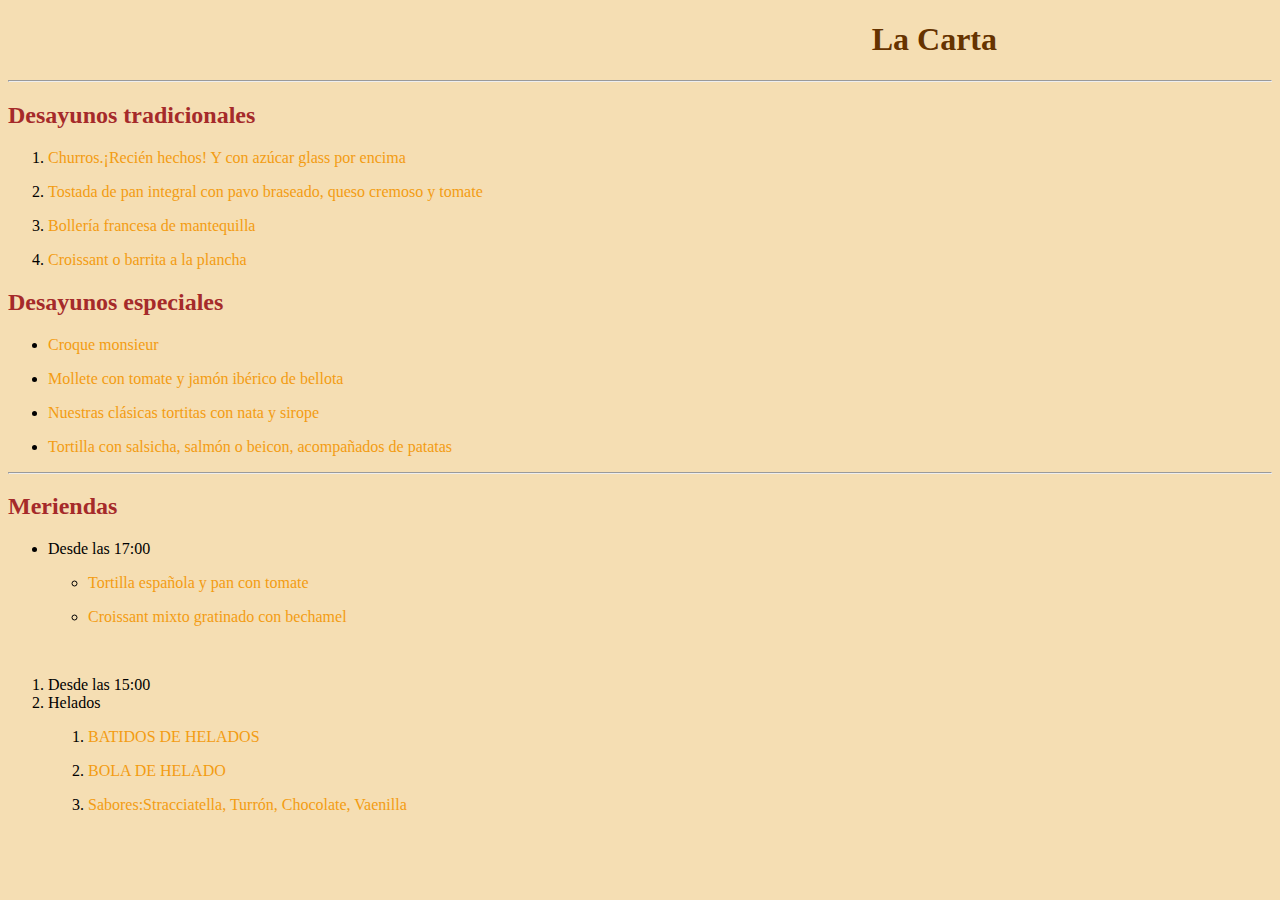
<file: index.html>
<!DOCTYPE html>
<html lang="en">
<head>
    <meta charset="UTF-8">
    <meta name="viewport" content="width=device-width, initial-scale=1.0">
    <meta http-equiv="X-UA-Compatible" content="ie=edge">
    <title>Carta</title>
    <link rel="stylesheet" href="estilo.css">
</head>
<body>
    <header>
        <h1 class="centrado">La Carta</h1>
    </header>
    <hr>
    <main>
    <article>
      <h2 class="title">Desayunos tradicionales</h2>
      <ol>
          <li><p class="color">Churros.¡Recién hechos! Y con azúcar glass por encima</p></li>
          <li><p class="color">Tostada de pan integral con pavo braseado, queso cremoso y tomate</p></li>
          <li><p class="color">Bollería francesa de mantequilla</p></li>
          <li><p class="color">Croissant o barrita a la plancha</p></li>
      </ol>
    </article>

    <article>
      <h2 class="title">Desayunos especiales</h2>
      <ul>
          <li><p class="color">Croque monsieur</p></li>
          <li><p class="color">Mollete con tomate y jamón ibérico de bellota</p></li>
          <li><p class="color">Nuestras clásicas tortitas con nata y sirope</p></li>
          <li><p class="color">Tortilla con salsicha, salmón o beicon, acompañados de patatas</p></li>
      </ul>
    </article>
</main>
<hr>
    <article>
        <h2 class="title">Meriendas</h2>
        <ul>
            <li>
                Desde las 17:00
                <ul>
                    <li><p class="color">Tortilla española y pan con tomate</p></li>
                    <li><p class="color">Croissant mixto gratinado con bechamel</p></li>
                </ul>
            </li>
        </ul>
        <br>
        <ol>
            <li>
                Desde las 15:00
            </li>
            <li>
                Helados
                <ol>
                    <li><p class="color">BATIDOS DE HELADOS</p></li>
                    <li><p class="color">BOLA DE HELADO</p></li>
                    <li><p class="color">Sabores:Stracciatella, Turrón, Chocolate, Vaenilla</p></li>
                </ol>
            </li>
        </ol>
    </article>
</body>
</html>
</file>
<file: estilo.css>
h1.centrado{
    color: #663300;
    text-align: right;
    padding-right: 275px;
}
html{
    background-color: wheat;
}
h2.title{
    color:brown;
}
p.color{
    color: #F39C12;
}
</file>
